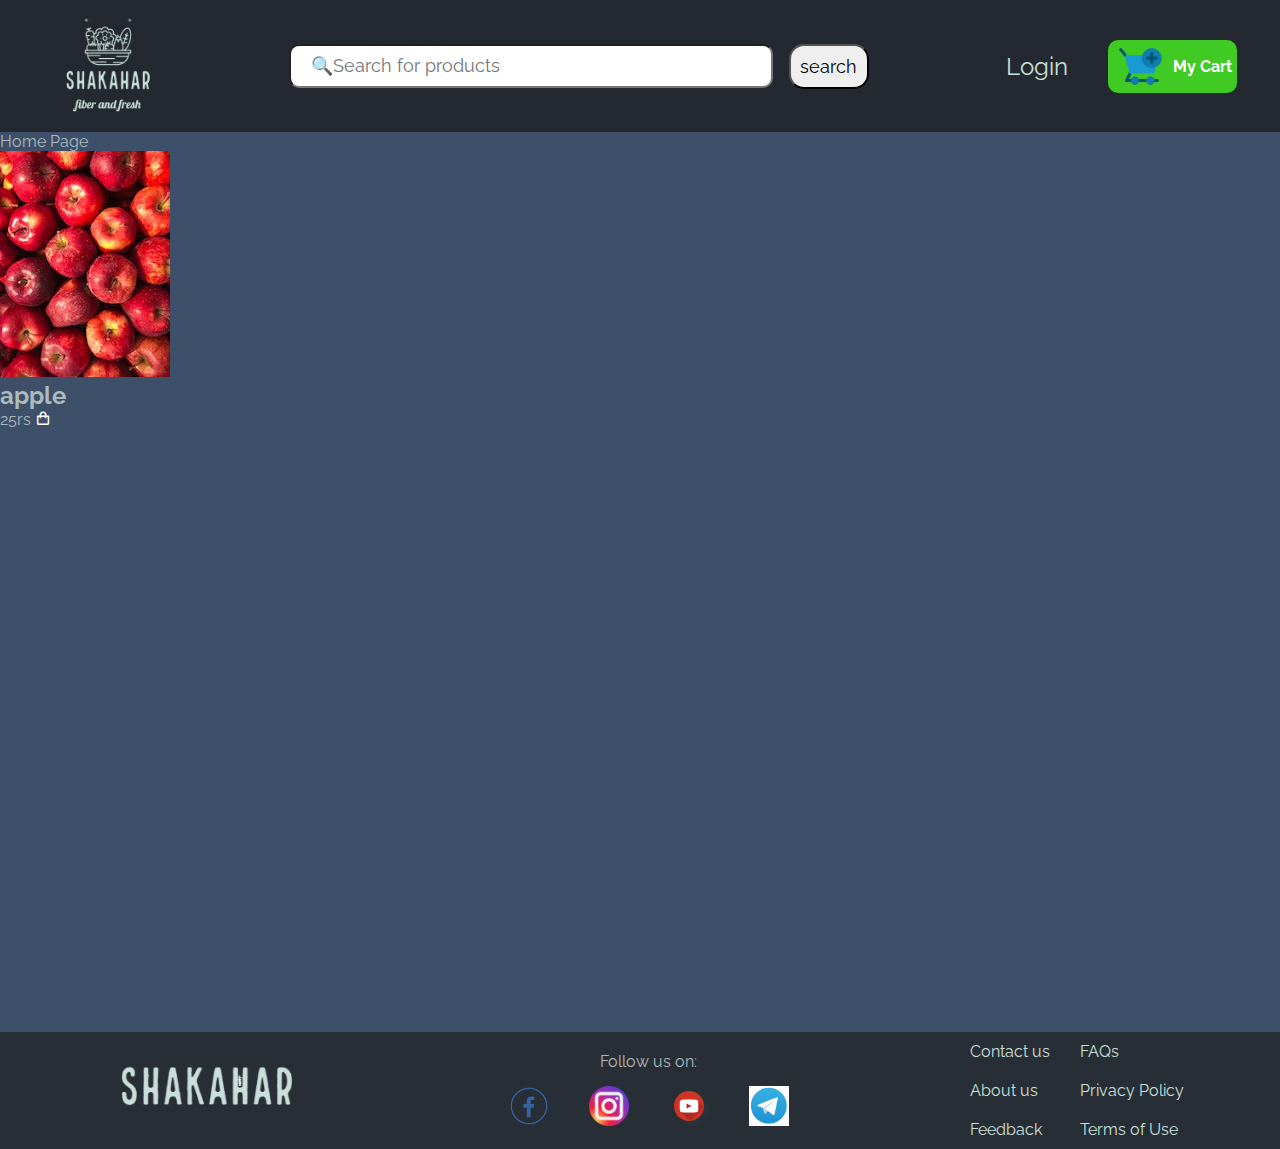
<file: index.html>
<!DOCTYPE html>
<html lang="en">
<head>
    <meta charset="UTF-8">
    <meta name="viewport" content="width=device-width, initial-scale=1.0">
    <script src="https://ajax.googleapis.com/ajax/libs/jquery/3.6.4/jquery.min.js"></script>
    <title>Shakahari</title>
    <link rel="stylesheet" href="./src/components/style/app.css">
    <link rel="stylesheet" href="./src/components/style/cart.css">
    <link href='https://unpkg.com/boxicons@2.1.4/css/boxicons.min.css' rel='stylesheet'>
    <script src="./src/components/cart.js"></script>
</head>
<body>
    <!-- Navigation bar -->
    <div class="navigation">
        <div id="logo"><a href="/"><img src="./src/images/logo1.png" alt="logo"></a></div>
        <div class="search">
            <input type="text" id="searchbox" placeholder="🔍Search for products">
            <button id="searchbtn">search</button>
        </div>
        <div class="other-nav-links">
            <div class="links">
                <a href="./src/components/login/login.html">Login</a>
            </div>
            <div id="cart-icon"><img src="./src/images/add-to-cart.png" id="cart-icon" height="45px" alt="cart-icon" ><span><strong>My Cart</strong></span></div>
        </div>

        <!-- Hamburger Menu -->
        <div class="hamburger-menu">
            <div class="bar"></div>
            <div class="bar"></div>
            <div class="bar"></div>
        </div>
    </div>

    <!-- cart -->
    <div class="cart">
        <h2 class="cart-title">Your Cart</h2>
        <!-- content -->
        <div class="cart-content"></div>
        <!-- total -->
        <div class="total">
            <div class="total-title">Total</div>
            <div class="total-price">0rs</div>
        </div>

        <!-- buy-buttom -->
        <button type="button" class="btn-buy">Buy Now</button>
        <!-- cart close -->
        <i class='bx bx-x' id="close-cart"></i>
    </div>
    <!-- Full-screen Menu -->
    <div class="menu-overlay">
        <ul class="menu">
            <input type="text" id="searchbox" placeholder="🔍Search for products"><button id="searchbtn">search</button>
            <li><a href="#">Login</a></li>
            <li><a href="#" id="cart-icon2">My Cart</a></li>
            <li><a href="#">About</a></li>
        </ul>
    </div>

    <!-- Hero Section -->
    <div class="hero">
        Home Page
        <!-- DEMO CARD -->
        <div class="shop-content">
            <!-- box1 -->
            <div class="product-box">
                <img src="./src/images/apple.jpg" alt="apple" class="product-image">
                <h2 class="product-title">apple</h2>
                <span class="price">25rs</span>
                <i class='bx bx-shopping-bag add-cart' style='color:rgb(255, 255, 255)' ></i>
            </div>
        </div>
    </div>

    <!-- Footer -->
    <div class="footer">
        <div class="flogo"><img src="./src/images/flogo.png" alt="logo" height="60px"></div>
        <div class="social">
            <div>Follow us on:</div>
            <div id="social_logo">
                <a href="#"><img src="./src/images/social/facebook.png" alt="facebook" height="40px"></a>
                <a href="#"><img src="./src/images/social/instagram.png" alt="instagram" height="40px"></a>
                <a href="#"><img src="./src/images/social/youtube.png" alt="youtube" height="40px"></a>
                <a href="#"><img src="./src/images/social/telegram.png" alt="telegram" height="40px"></a>
            </div>
        </div>
        <div class="flink">
            <div class="flinks">
                <a href="./src/components/contact_us.html">Contact us</a>
                <a href="./src/components/about_us.html">About us</a>
                <a href="#">Feedback</a>
            </div>
            <div class="flinks">
                <a href="#">FAQs</a>
                <a href="#">Privacy Policy</a>
                <a href="#">Terms of Use</a>
            </div>
        </div>
    </div>
    <script>
        const hamburgerMenu = document.querySelector('.hamburger-menu');
const menuOverlay = document.querySelector('.menu-overlay');
const cartIcon2 = document.querySelector('#cart-icon2');

hamburgerMenu.addEventListener('click', () => {
    if(menuOverlay.style.display == "block")
    {
        menuOverlay.style.display = 'none';
    }
    else
    {
        menuOverlay.style.display = 'block';
    }
});

cartIcon2.addEventListener('click', () => {
    menuOverlay.style.display = 'none';
});
    </script>
</body>
</html>
</file>
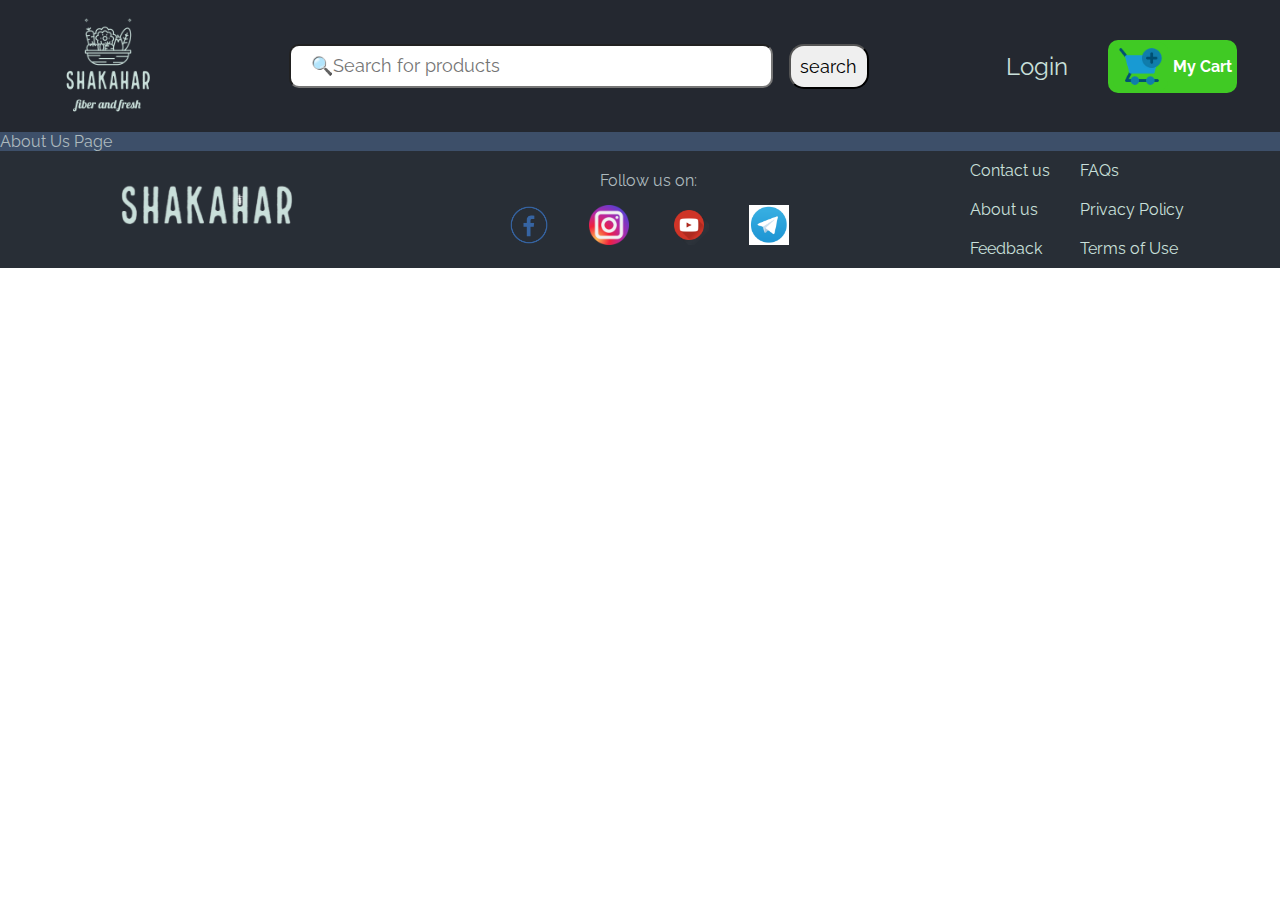
<file: src/components/about_us.html>
<!DOCTYPE html>
<html lang="en">
<head>
    <meta charset="UTF-8">
    <meta name="viewport" content="width=device-width, initial-scale=1.0">
    <script src="https://ajax.googleapis.com/ajax/libs/jquery/3.6.4/jquery.min.js"></script>
    <title>Shakahari</title>
    <link rel="stylesheet" href="../components/style/about.css">
</head>
<body>

    <!-- Navigation bar -->
    <div class="navigation">
        <div id="logo"><a href="/"><img src="../images/logo1.png" alt="logo"></a></div>
        <div class="search">
            <input type="text" id="searchbox" placeholder="🔍Search for products">
            <button id="searchbtn">search</button>
        </div>
        <div class="other-nav-links">
            <div class="links">
                <a href="#">Login</a>
            </div>
            <div id="cart"><img src="../images/add-to-cart.png" id="cart" height="45px" alt="mode" ><span><strong>My Cart</strong></span></div>
        </div>

        <!-- Hamburger Menu -->
        <div class="hamburger-menu">
            <div class="bar"></div>
            <div class="bar"></div>
            <div class="bar"></div>
          </div>
    </div>
    <!-- Full-screen Menu -->
    <div class="menu-overlay">
        <ul class="menu">
            <input type="text" id="searchbox" placeholder="🔍Search for products"><button id="searchbtn">search</button>
            <li><a href="#">Login</a></li>
            <li><a href="#">My Cart</a></li>
            <li><a href="#">About</a></li>
        </ul>
    </div>
    <!-- Hero Section -->
    <div class="hero">
        About Us Page
    </div>

    <!-- Footer -->
    <div class="footer">
        <div class="flogo"><img src="../images/flogo.png" alt="logo" height="60px"></div>
        <div class="social">
            <div>Follow us on:</div>
            <div id="social_logo">
                <a href="#"><img src="../images/social/facebook.png" alt="facebook" height="40px"></a>
                <a href="#"><img src="../images/social/instagram.png" alt="instagram" height="40px"></a>
                <a href="#"><img src="../images/social/youtube.png" alt="youtube" height="40px"></a>
                <a href="#"><img src="../images/social/telegram.png" alt="telegram" height="40px"></a>
            </div>
        </div>
        <div class="flink">
            <div class="flinks">
                <a href="./contact_us.html">Contact us</a>
                <a href="./about_us.html">About us</a>
                <a href="#">Feedback</a>
            </div>
            <div class="flinks">
                <a href="#">FAQs</a>
                <a href="#">Privacy Policy</a>
                <a href="#">Terms of Use</a>
            </div>
        </div>
    </div>
    <script>
        const hamburgerMenu = document.querySelector('.hamburger-menu');
const menuOverlay = document.querySelector('.menu-overlay');
const menu = document.querySelector('.menu');

hamburgerMenu.addEventListener('click', () => {
    if(menuOverlay.style.display == "block")
    {
        menuOverlay.style.display = 'none';
    }
    else
    {
        menuOverlay.style.display = 'block';
    }
});

    </script>
</body>
</html>
</file>
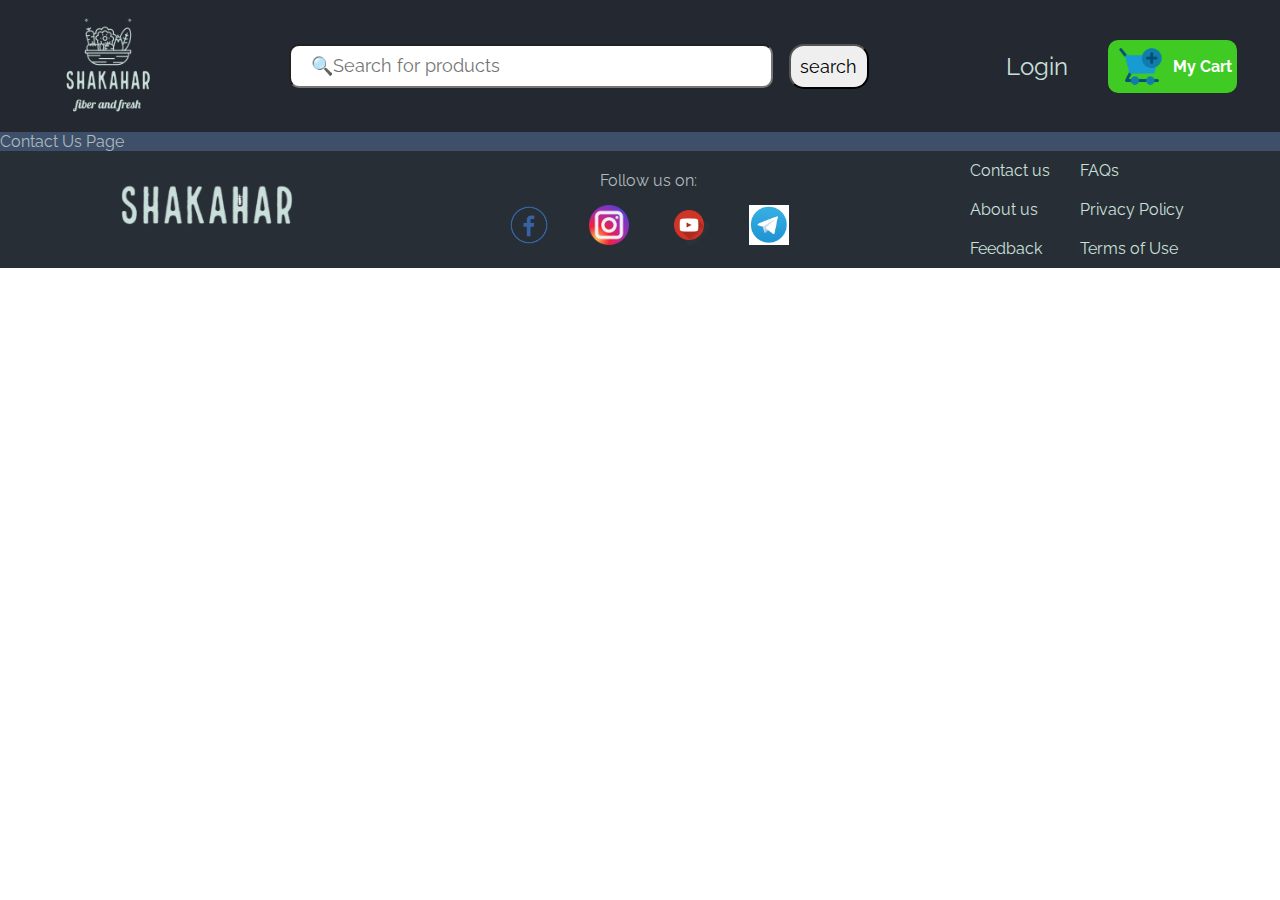
<file: src/components/contact_us.html>
<!DOCTYPE html>
<html lang="en">
<head>
    <meta charset="UTF-8">
    <meta name="viewport" content="width=device-width, initial-scale=1.0">
    <script src="https://ajax.googleapis.com/ajax/libs/jquery/3.6.4/jquery.min.js"></script>
    <title>Shakahari</title>
    <link rel="stylesheet" href="../components/style/contact.css">
</head>
<body>

    <!-- Navigation bar -->
    <div class="navigation">
        <div id="logo"><a href="/"><img src="../images/logo1.png" alt="logo"></a></div>
        <div class="search">
            <input type="text" id="searchbox" placeholder="🔍Search for products">
            <button id="searchbtn">search</button>
        </div>
        <div class="other-nav-links">
            <div class="links">
                <a href="#">Login</a>
            </div>
            <div id="cart"><img src="../images/add-to-cart.png" id="cart" height="45px" alt="mode" ><span><strong>My Cart</strong></span></div>
        </div>

        <!-- Hamburger Menu -->
        <div class="hamburger-menu">
            <div class="bar"></div>
            <div class="bar"></div>
            <div class="bar"></div>
          </div>
    </div>
    <!-- Full-screen Menu -->
    <div class="menu-overlay">
        <ul class="menu">
            <input type="text" id="searchbox" placeholder="🔍Search for products"><button id="searchbtn">search</button>
            <li><a href="#">Login</a></li>
            <li><a href="#">My Cart</a></li>
            <li><a href="#">About</a></li>
        </ul>
    </div>
    <!-- Hero Section -->
    <div class="hero">
        Contact Us Page
    </div>

    <!-- Footer -->
    <div class="footer">
        <div class="flogo"><img src="../images/flogo.png" alt="logo" height="60px"></div>
        <div class="social">
            <div>Follow us on:</div>
            <div id="social_logo">
                <a href="#"><img src="../images/social/facebook.png" alt="facebook" height="40px"></a>
                <a href="#"><img src="../images/social/instagram.png" alt="instagram" height="40px"></a>
                <a href="#"><img src="../images/social/youtube.png" alt="youtube" height="40px"></a>
                <a href="#"><img src="../images/social/telegram.png" alt="telegram" height="40px"></a>
            </div>
        </div>
        <div class="flink">
            <div class="flinks">
                <a href="./contact_us.html">Contact us</a>
                <a href="./about_us.html">About us</a>
                <a href="#">Feedback</a>
            </div>
            <div class="flinks">
                <a href="#">FAQs</a>
                <a href="#">Privacy Policy</a>
                <a href="#">Terms of Use</a>
            </div>
        </div>
    </div>
    <script>
        const hamburgerMenu = document.querySelector('.hamburger-menu');
const menuOverlay = document.querySelector('.menu-overlay');
const menu = document.querySelector('.menu');

hamburgerMenu.addEventListener('click', () => {
    if(menuOverlay.style.display == "block")
    {
        menuOverlay.style.display = 'none';
    }
    else
    {
        menuOverlay.style.display = 'block';
    }
});

    </script>
</body>
</html>
</file>
<file: src/components/style/app.css>
/* Roboto Slab */
@import url('https://fonts.googleapis.com/css2?family=Roboto+Slab:wght@100;200;300;400;500;600;700;800;900&display=swap');

/* Raleway*/
@import url('https://fonts.googleapis.com/css2?family=Raleway:wght@300;400;500;600;700;800;900&display=swap');

* {
    padding: 0;
    margin: 0;
    font-family: 'Raleway', serif;
    /* font-family: 'Roboto Slab', serif; */
}

body{
    /* background-color: #282e36; */
    color: #ADBABE;
    height: 100vh;
}

.navigation{
    /* position: fixed; */
    /* width: 100%; */
    /* height: 14%; */
    display: flex;
    align-items: center;
    padding-left: 4px;
    padding-right: 4px;
    /* background-color: #1d2127; */
    /* background-color: #282e36; */
    background-color: #242830;
}

.navigation>div{
    margin: auto;
}

#logo{
    /* padding-left: 0.125rem; */
    width: fit-content;
}

#logo>a>img{
    height: 8rem;
}

.search{
    display: flex;
    /* align-items: center; */
    justify-content: center;
    width: 50%;
    padding: 15px 10px 15px 10px;
    gap: 1rem;
}

#searchbox{
    height: 40px;
    border-radius: 10px;
    width: 30rem;
    text-indent:20px;
    text-size-adjust: auto;
    font-size:large;
}

#searchbtn{
    height: 45px;
    border-radius: 15px;
    width: 5rem;
    font-size:large;
    overflow: hidden;
}

.other-nav-links{
    display: flex;
    align-items: center;
}

/* top right bottom left */
.links{
    display: flex;
    justify-content: end;
    padding: 10px 20px 10px 10px;
    font-size: x-large;
    /* width: 25%; */
}

.links>a,.flinks>a{
    color: #CAE0DB;
    text-decoration: none;
    padding: 10px 20px 10px 10px;
}

#cart{
    display: flex;
    justify-content: center;
    align-items: center;
    background-color: rgb(64, 202, 36);
    color: white;
    gap: 5px;
    padding: 2px 5px 2px 5px;
    border-radius: 10px;
    cursor: pointer;
}

.hamburger-menu{
    display: none;
}
  
  .bar {
    width: 100%;
    height: 3px;
    background-color: white;
  }

.hero{
    background-color: rgb(61, 79, 105);
    height: 100%;
    /* width: 100%; */
    /* display: flex; */
    /* justify-content: center; */
    /* align-items: center; */
}

.footer{
    /* height: 150px; */
    display: flex;
    align-items: center;
    justify-content: center;
    align-items: center;
    background-color: #282e36;
}

.footer>div{
    margin: auto;
}

.flink,.social>div{
    display: flex;
    align-items: center;
    justify-content: center;
}

.flinks{
    display: flex;
    flex-direction: column;
}

#social_logo>a>img{
    padding: 15px 20px 0px 20px;
}

/* Full-screen Menu Styles */
.menu-overlay {
    display: none;
    position: fixed;
    top: 0;
    left: 0;
    width: 100%;
    height: 100%;
    background-color: rgba(0, 0, 0, 0.7);
    z-index: 9;
  }
  
  .menu {
    display: flex;
    flex-direction: column;
    align-items: center;
    justify-content: center;
    height: 100%;
    list-style: none;
    padding: 0;
  }
  
  .menu li {
    margin: 15px;
  }
  
  .menu a {
    color: white;
    font-size: 24px;
    text-decoration: none;
  }

  @media only screen and (max-width: 943px) {
    .navigation{
        justify-content: space-between;
    }
    .navigation>div{
        margin: 5px;
    }

    #logo>a>img{
        height: 5.5rem;
    }

    .search{
        display: none;
    }

    #searchbox{
        width: 30vb;
        margin-bottom: 5px;
        font-size: medium;
        text-indent:15px;
    }

    .other-nav-links{
        display: none;
    }

    /* Hamburger Menu Icon Styles */
    .hamburger-menu {
        display: flex;
        margin-left: auto;
        flex-direction: column;
        justify-content: space-between;
        width: 30px;
        height: 20px;
        cursor: pointer;
        margin: 20px;
        z-index: 10;
    }

    .footer{
        flex-direction: column;
    }
    .footer>div{
        padding-top: 20px;
    }
    .social>div{
        margin: 10px 5px 10px 5px;
    }
    .flink{
        gap: 30px;
    }
    .flinks{
        margin: 10px 5px 10px 5px;
    }

  }
</file>
<file: src/components/style/cart.css>
:root{
	--bg-color: #465260;
    }
    .cart{
	position: fixed;
	top: 0;
	right: -200%;
	width: 360px;
	height: 100%;
	overflow-y: scroll;
	scrollbar-width: none; /* Hide the scrollbar in Firefox */
	-ms-overflow-style: none; /* Hide the scrollbar in Internet Explorer and Edge */
	padding: 20px;
	background: var(--bg-color);
	box-shadow: -2px 0 4px hsl(0 4% 15% /10%);
	transition: .3sec;
	z-index: 11;
    }

	/* To hide the scrollbar in Chrome and Safari */
	.cart::-webkit-scrollbar {
		display: none;
	  }

    #cart-icon{
	display: flex;
    justify-content: center;
    align-items: center;
    background-color: rgb(64, 202, 36);
    color: white;
    gap: 5px;
    padding: 2px 5px 2px 5px;
    border-radius: 10px;
    cursor: pointer;
    }

    .cart.active{
	right:0;
    }
    .cart-title{
	text-align: center;
	font-size: 1.5rem;
	font-weight: 600;
	color: #ffffff;
	margin-top: 2rem;
    }
    
    .cart-box{
	display: grid;
	grid-template-columns: 32% 50% 18%;
	align-items: center;
	gap: 1rem;
	margin-top: 1rem;
    }
    
    .cart-img{
	width: 100px;
	height: 100px;
	object-fit: contain;
	padding: 10px;
    }
    
    .detail-box{
	display: grid;
	row-gap: 0.5rem;
    }
    
    .cart-product-title{
	font-size: 1.2rem;
	text-transform: uppercase;
    }
    .cart-price{
	font-weight: 600;
    }
    .cart-quantity{
	border: 1px solid;
	width: 2.4rem;
	text-align: center;
	font-size: 1rem;
    }
    .cart-remove{
	font-size: 24px;
	cursor:pointer;
    }
    .total{
	display: flex;
	justify-content: flex-end;
	margin-top: 1.5rem;
	border-top: 1px solid;
    }
    .total-title{
	font-size: 1rem;
	font-weight:600;
    }
    .total-price{
	margin-left: 0.5rem;
    }
    .btn-buy{
	display: flex;
	margin: 1.5rem auto 0 auto;
	margin-bottom: 40px;
	padding: 12px 20px;
	border: none;
	font-size: 1rem;
	font-weight: 500;
	cursor: pointer;
    }
    .btn-buy:hover{
	background: #a56363;
    }
    #close-cart{
	position: absolute;
	right: .8rem;
	top: 1rem;
	font-size: 2rem;
	cursor: pointer;
    }
</file>
<file: src/components/style/about.css>
/* Roboto Slab */
@import url('https://fonts.googleapis.com/css2?family=Roboto+Slab:wght@100;200;300;400;500;600;700;800;900&display=swap');

/* Raleway*/
@import url('https://fonts.googleapis.com/css2?family=Raleway:wght@300;400;500;600;700;800;900&display=swap');

* {
    padding: 0;
    margin: 0;
    font-family: 'Raleway', serif;
    /* font-family: 'Roboto Slab', serif; */
}

body{
    /* background-color: #282e36; */
    color: #ADBABE;
    height: 100vh;
}

.navigation{
    /* position: fixed; */
    /* width: 100%; */
    /* height: 14%; */
    display: flex;
    align-items: center;
    padding-left: 4px;
    padding-right: 4px;
    /* background-color: #1d2127; */
    /* background-color: #282e36; */
    background-color: #242830;
}

.navigation>div{
    margin: auto;
}

#logo{
    /* padding-left: 0.125rem; */
    width: fit-content;
}

#logo>a>img{
    height: 8rem;
}

.search{
    display: flex;
    /* align-items: center; */
    justify-content: center;
    width: 50%;
    padding: 15px 10px 15px 10px;
    gap: 1rem;
}

#searchbox{
    height: 40px;
    border-radius: 10px;
    width: 30rem;
    text-indent:20px;
    text-size-adjust: auto;
    font-size:large;
}

#searchbtn{
    height: 45px;
    border-radius: 15px;
    width: 5rem;
    font-size:large;
    overflow: hidden;
}

.other-nav-links{
    display: flex;
    align-items: center;
}

/* top right bottom left */
.links{
    display: flex;
    justify-content: end;
    padding: 10px 20px 10px 10px;
    font-size: x-large;
    /* width: 25%; */
}

.links>a,.flinks>a{
    color: #CAE0DB;
    text-decoration: none;
    padding: 10px 20px 10px 10px;
}

#cart{
    display: flex;
    justify-content: center;
    align-items: center;
    background-color: rgb(64, 202, 36);
    color: white;
    gap: 5px;
    padding: 2px 5px 2px 5px;
    border-radius: 10px;
    cursor: pointer;
}

.hamburger-menu{
    display: none;
}
  
  .bar {
    width: 100%;
    height: 3px;
    background-color: white;
  }

.hero{
    background-color: rgb(61, 79, 105);
    /* height: 100%; */
    /* width: 100%; */
    /* display: flex; */
    /* justify-content: center; */
    /* align-items: center; */
}

.footer{
    /* height: 150px; */
    display: flex;
    align-items: center;
    justify-content: center;
    align-items: center;
    background-color: #282e36;
}

.footer>div{
    margin: auto;
}

.flink,.social>div{
    display: flex;
    align-items: center;
    justify-content: center;
}

.flinks{
    display: flex;
    flex-direction: column;
}

#social_logo>a>img{
    padding: 15px 20px 0px 20px;
}

/* Full-screen Menu Styles */
.menu-overlay {
    display: none;
    position: fixed;
    top: 0;
    left: 0;
    width: 100%;
    height: 100%;
    background-color: rgba(0, 0, 0, 0.7);
    z-index: 9;
  }
  
  .menu {
    display: flex;
    flex-direction: column;
    align-items: center;
    justify-content: center;
    height: 100%;
    list-style: none;
    padding: 0;
  }
  
  .menu li {
    margin: 15px;
  }
  
  .menu a {
    color: white;
    font-size: 24px;
    text-decoration: none;
  }

  @media only screen and (max-width: 943px) {
    .navigation{
        justify-content: space-between;
    }
    .navigation>div{
        margin: 5px;
    }

    #logo>a>img{
        height: 5.5rem;
    }

    .search{
        display: none;
    }

    .other-nav-links{
        display: none;
    }
    #searchbox{
        width: auto;
        margin-bottom: 5px;
        text-indent:15px;
    }

    /* Hamburger Menu Icon Styles */
    .hamburger-menu {
        display: flex;
        margin-left: auto;
        flex-direction: column;
        justify-content: space-between;
        width: 30px;
        height: 20px;
        cursor: pointer;
        margin: 20px;
        z-index: 10;
    }

    .footer{
        flex-direction: column;
    }
    .footer>div{
        padding-top: 20px;
    }
    .social>div{
        margin: 10px 5px 10px 5px;
    }
    .flink{
        gap: 30px;
    }
    .flinks{
        margin: 10px 5px 10px 5px;
    }

  }
</file>
<file: src/components/style/contact.css>
/* Roboto Slab */
@import url('https://fonts.googleapis.com/css2?family=Roboto+Slab:wght@100;200;300;400;500;600;700;800;900&display=swap');

/* Raleway*/
@import url('https://fonts.googleapis.com/css2?family=Raleway:wght@300;400;500;600;700;800;900&display=swap');

* {
    padding: 0;
    margin: 0;
    font-family: 'Raleway', serif;
    /* font-family: 'Roboto Slab', serif; */
}

body{
    /* background-color: #282e36; */
    color: #ADBABE;
    height: 100vh;
}

.navigation{
    /* position: fixed; */
    /* width: 100%; */
    /* height: 14%; */
    display: flex;
    align-items: center;
    padding-left: 4px;
    padding-right: 4px;
    /* background-color: #1d2127; */
    /* background-color: #282e36; */
    background-color: #242830;
}

.navigation>div{
    margin: auto;
}

#logo{
    /* padding-left: 0.125rem; */
    width: fit-content;
}

#logo>a>img{
    height: 8rem;
}

.search{
    display: flex;
    /* align-items: center; */
    justify-content: center;
    width: 50%;
    padding: 15px 10px 15px 10px;
    gap: 1rem;
}

#searchbox{
    height: 40px;
    border-radius: 10px;
    width: 30rem;
    text-indent:20px;
    text-size-adjust: auto;
    font-size:large;
}

#searchbtn{
    height: 45px;
    border-radius: 15px;
    width: 5rem;
    font-size:large;
    overflow: hidden;
}

.other-nav-links{
    display: flex;
    align-items: center;
}

/* top right bottom left */
.links{
    display: flex;
    justify-content: end;
    padding: 10px 20px 10px 10px;
    font-size: x-large;
    /* width: 25%; */
}

.links>a,.flinks>a{
    color: #CAE0DB;
    text-decoration: none;
    padding: 10px 20px 10px 10px;
}

#cart{
    display: flex;
    justify-content: center;
    align-items: center;
    background-color: rgb(64, 202, 36);
    color: white;
    gap: 5px;
    padding: 2px 5px 2px 5px;
    border-radius: 10px;
    cursor: pointer;
}

.hamburger-menu{
    display: none;
}
  
  .bar {
    width: 100%;
    height: 3px;
    background-color: white;
  }

.hero{
    background-color: rgb(61, 79, 105);
    /* height: 100%; */
    /* width: 100%; */
    /* display: flex; */
    /* justify-content: center; */
    /* align-items: center; */
}

.footer{
    /* height: 150px; */
    display: flex;
    align-items: center;
    justify-content: center;
    align-items: center;
    background-color: #282e36;
}

.footer>div{
    margin: auto;
}

.flink,.social>div{
    display: flex;
    align-items: center;
    justify-content: center;
}

.flinks{
    display: flex;
    flex-direction: column;
}

#social_logo>a>img{
    padding: 15px 20px 0px 20px;
}

/* Full-screen Menu Styles */
.menu-overlay {
    display: none;
    position: fixed;
    top: 0;
    left: 0;
    width: 100%;
    height: 100%;
    background-color: rgba(0, 0, 0, 0.7);
    z-index: 9;
  }
  
  .menu {
    display: flex;
    flex-direction: column;
    align-items: center;
    justify-content: center;
    height: 100%;
    list-style: none;
    padding: 0;
  }
  
  .menu li {
    margin: 15px;
  }
  
  .menu a {
    color: white;
    font-size: 24px;
    text-decoration: none;
  }

  @media only screen and (max-width: 943px) {
    .navigation{
        justify-content: space-between;
    }
    .navigation>div{
        margin: 5px;
    }

    #logo>a>img{
        height: 5.5rem;
    }

    .search{
        display: none;
    }

    .other-nav-links{
        display: none;
    }

    /* Hamburger Menu Icon Styles */
    .hamburger-menu {
        display: flex;
        margin-left: auto;
        flex-direction: column;
        justify-content: space-between;
        width: 30px;
        height: 20px;
        cursor: pointer;
        margin: 20px;
        z-index: 10;
    }

    #searchbox{
        width: auto;
        margin-bottom: 5px;
        text-indent:15px;
    }

    .footer{
        flex-direction: column;
    }
    .footer>div{
        padding-top: 20px;
    }
    .social>div{
        margin: 10px 5px 10px 5px;
    }
    .flink{
        gap: 30px;
    }
    .flinks{
        margin: 10px 5px 10px 5px;
    }

  }
</file>
